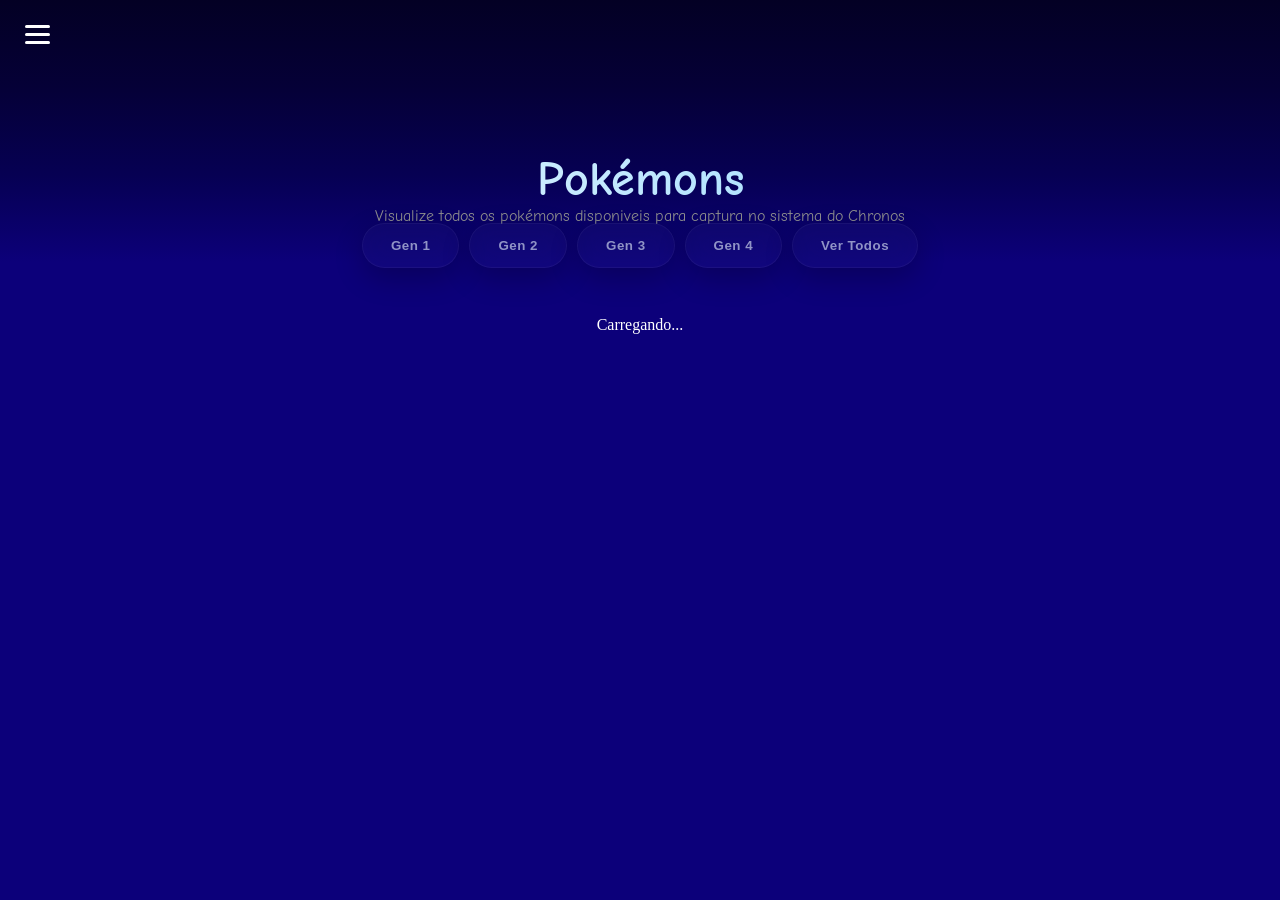
<file: pokedex.html>
<!DOCTYPE html>
<html lang="pt-br">

<head>
	<meta charset="UTF-8">
	<meta name="viewport" content="width=device-width, initial-scale=1.0, maximum-scale=1.0, user-scalable=no">
	<link rel="stylesheet" href="pokedex.css">
	<link href="https://fonts.googleapis.com/css2?family=Comic+Neue:wght@400;700&display=swap" rel="stylesheet">
	<title>Pokémons - Chronos</title>
</head>
<body>
	<header>
	<h1>Pokémons</h1>
	<p>Visualize todos os pokémons disponiveis para captura no sistema do Chronos</p1>
	</header>

	<div class="container">
		<div class="controls">
			<button class="filter-btn" onclick="filterGen(1, 151)">Gen 1</button>
			<button class="filter-btn" onclick="filterGen(152, 251)">Gen 2</button>
			<button class="filter-btn" onclick="filterGen(252, 386)">Gen 3</button>
			<button class="filter-btn" onclick="filterGen(387, 491)">Gen 4</button>
			<button class="filter-btn" onclick="filterGen(1, 491)">Ver Todos</button>
		</div>
	<div class="pokedex-grid" id="pokedex">
	</div>
</div>

<script>
const pokedexContainer = document.getElementById('pokedex');

let activeCard = null; // guarda qual card está animado

async function fetchPokemon(start, end) {
    pokedexContainer.innerHTML = '<p style="grid-column: 1/-1; text-align: center; color:white;">Carregando...</p>';
    const pokemonList = [];

    for (let i = start; i <= end; i++) {
        const url = `https://pokeapi.co/api/v2/pokemon/${i}`;
        pokemonList.push(fetch(url).then(res => res.json()));
    }

    const results = await Promise.all(pokemonList);
    displayPokemon(results);
}

function displayPokemon(pokemons) {
    pokedexContainer.innerHTML = pokemons.map(pokemon => {

        const types = pokemon.types
            .map(t => t.type.name)
            .map(type => `<span class="type-badge ${type}">${type}</span>`)
            .join('');

        const normalSprite = pokemon.sprites.front_default;
        const gifSprite = pokemon.sprites.versions["generation-v"]["black-white"].animated.front_default;

        return `
            <div class="pokemon-card"
                 data-normal="${normalSprite}"
                 data-gif="${gifSprite || normalSprite}">
                 
                <span class="pokemon-number">
                    #${pokemon.id.toString().padStart(3, '0')}
                </span>

                <img src="${normalSprite}" 
                     alt="${pokemon.name}" 
                     class="pokemon-img">

                <div class="pokemon-name">${pokemon.name}</div>
                <div class="pokemon-types">
                    ${types}
                </div>
            </div>
        `;
    }).join('');

    document.querySelectorAll('.pokemon-card').forEach(card => {
        card.addEventListener('click', () => {
            const img = card.querySelector('.pokemon-img');
            const normal = card.dataset.normal;
            const gif = card.dataset.gif;

            // se já estiver ativo → volta pro normal
            if (card === activeCard) {
                img.src = normal;
                activeCard = null;
                return;
            }

            // reseta o anterior se existir
            if (activeCard) {
                const oldImg = activeCard.querySelector('.pokemon-img');
                oldImg.src = activeCard.dataset.normal;
            }

            // ativa o atual
            img.src = gif;
            activeCard = card;
        });

    });
}

function filterGen(start, end) {
    activeCard = null; // reseta qualquer pokemon ativo
    fetchPokemon(start, end);
}
fetchPokemon(1, 151);
</script>









  <!-- BOTÃO FLUTUANTE -->
  <div class="menu-btn" onclick="toggleMenu()">
    <span></span>
    <span></span>
    <span></span>
  </div>

  <!-- OVERLAY -->
  <div class="overlay" onclick="toggleMenu()"></div>

  <!-- MENU -->
  <nav class="sidebar">
    <ul>
      <li><a href="index.html">🏠 Início</a></li>
      <li><a href="comandos.html">📜 Comandos</a></li>

      <li><a href="pokedex.html">👾 Pokémons disponiveis</a></li>

    </ul>
  </nav>

<script>
function toggleMenu() {
  document.querySelector(".sidebar").classList.toggle("active");
  document.querySelector(".overlay").classList.toggle("active");
  document.querySelector(".menu-btn").classList.toggle("active");
  document.body.classList.toggle("no-scroll");
}
</script>
</body>
</html>
</file>
<file: pokedex.css>
* {
	overscroll-behavior: none
}
html, body {
  margin: 0;
  padding: 0;
	-webkit-tap-highlight-color:transparent;
	background-attachment: fixed
    min-height: 100vh;
    background: linear-gradient(
    180deg,
    #030024 0%,
    #050037 25%,
    #060053 50%,
    #0C007A 75%
    );
    color: white;
}
html {
	background: #0C007A;
}

header {
	text-align: center;
	padding: 120px 20px 30px 20px;
}

header h1{
	font-family: 'Comic Neue', cursive;
	font-size: 3rem;
	margin-bottom: -1rem;
	background: linear-gradient(90deg, #ffffff, #7fd0ff);
  -webkit-background-clip: text;
  -webkit-text-fill-color: transparent;
}
header p {
	font-family: 'Comic Neue', cursive;
	color: #8F8F8F;
	font-size: 1rem;
	margin-bottom: -2rem;
}





.container {
	max-width: 1200px;
	margin: 2rem auto;
	padding: 0 1rem;
}
.controls {
	margin-bottom: 2rem;
	display: flex;
	justify-content: center;
	gap: 10px;
	flex-wrap: wrap;
}
.filter-btn {
	position: relative;
	opacity: 0.6;
	padding: 14px 28px;
	border-radius: 50px;
	border: 1px solid rgba(255,255,255,0.08);

	background: rgba(255,255,255,0.04);
	backdrop-filter: blur(12px);

	color: #eaf6ff;
	font-weight: 600;
	letter-spacing: 0.5px;

	cursor: pointer;
	transition: all 0.35s cubic-bezier(.2,.8,.2,1);

	box-shadow: 0 10px 30px rgba(0,0,0,0.4);
}
.filter-btn:hover {
	opacity: 1;
	transform: translateY(-6px) scale(1.05);
	border: 1px solid rgba(0,150,255,0.4);
	box-shadow:
    0 20px 50px rgba(0,0,0,0.6),
    0 0 25px rgba(0,150,255,0.25);
}







.pokedex-grid {
	display: grid;
	grid-template-columns: repeat(auto-fill, minmax(180px, 1fr));
	gap: 20px;
}
.pokemon-card {
	opacity: 0;
	transform: translateY(30px);
	animation: fadeUp 0.5s forwards;
	padding: 30px;
	border-radius: 18px;
	text-align: center;
	position: relative;
	overflow: hidden;
	background: rgba(255, 255, 255, 0.05);
	backdrop-filter: blur(15px);
	border: 1px solid rgba(255, 255, 255, 0.08);
	box-shadow: 0 10px 40px rgba(0,0,0,0.4);
	transition: 0.3s ease;
}
.pokemon-card:hover {
  border: 1px solid rgba(0, 150, 255, 0.4);
  box-shadow:
    0 0 25px rgba(0, 150, 255, 0.3),
    0 25px 60px rgba(0, 0, 0, 0.6);
}
@keyframes fadeUp {
  to {
    opacity: 1;
    transform: translateY(0);
	}
}
.pokemon-card img {
	image-rendering: pixelated;
	width: 125px;
	height: 125px;
	margin-bottom: 10px;
	transition: transform 0.35s cubic-bezier(0.22, 1, 0.36, 1),
                box-shadow 0.35s ease;
}
.pokemon-card img:hover {
	transform: scale(0.8);
}
.pokemon-number {
	font-family: 'Comic Neue', cursive;
	position: absolute;
	top: 10px;
	right: 15px;
	font-size: 0.8rem;
	color: #ccc;
	opacity: 0.4;
	font-weight: bold;
}
.pokemon-name {
	font-family: 'Comic Neue', cursive;
	text-transform: capitalize;
	font-weight: bold;
	font-size: 1.1rem;
	margin-bottom: 5px;
}
.type-badge {
    font-family: 'Comic Neue', cursive;
    display: inline-block;
    padding: 4px 12px;
    border-radius: 6px; 
    font-size: 10px;
    font-weight: 800;
    letter-spacing: 1.2px;
    text-transform: uppercase;
    color: #fff;
    margin: 3px;
    background: rgba(255, 255, 255, 0.05); 
    border: 1.5px solid rgba(255, 255, 255, 0.1);
    transition: all 0.3s ease;
}

.grass    { border: 1.5px solid #78C850 !important; box-shadow: 0 0 8px rgba(120, 200, 80, 0.2); }
.poison   { border: 1.5px solid #A040A0 !important; box-shadow: 0 0 8px rgba(160, 64, 160, 0.2); }
.fire     { border: 1.5px solid #F08030 !important; box-shadow: 0 0 8px rgba(240, 128, 48, 0.2); }
.water    { border: 1.5px solid #6890F0 !important; box-shadow: 0 0 8px rgba(104, 144, 240, 0.2); }
.bug      { border: 1.5px solid #A8B820 !important; box-shadow: 0 0 8px rgba(168, 184, 32, 0.2); }
.normal   { border: 1.5px solid #A8A878 !important; box-shadow: 0 0 8px rgba(168, 168, 120, 0.2); }
.electric { border: 1.5px solid #F8D030 !important; box-shadow: 0 0 8px rgba(248, 208, 48, 0.2); }
.ground   { border: 1.5px solid #E0C068 !important; box-shadow: 0 0 8px rgba(224, 192, 104, 0.2); }
.fairy    { border: 1.5px solid #EE99AC !important; box-shadow: 0 0 8px rgba(238, 153, 172, 0.2); }
.fighting { border: 1.5px solid #C03028 !important; box-shadow: 0 0 8px rgba(192, 48, 40, 0.2); }
.psychic  { border: 1.5px solid #F85888 !important; box-shadow: 0 0 8px rgba(248, 88, 136, 0.2); }
.rock     { border: 1.5px solid #B8A038 !important; box-shadow: 0 0 8px rgba(184, 160, 56, 0.2); }
.ghost    { border: 1.5px solid #705898 !important; box-shadow: 0 0 8px rgba(112, 88, 152, 0.2); }
.ice      { border: 1.5px solid #98D8D8 !important; box-shadow: 0 0 8px rgba(152, 216, 216, 0.2); }
.dragon   { border: 1.5px solid #7038F8 !important; box-shadow: 0 0 8px rgba(112, 56, 248, 0.2); }
.flying   { border: 1.5px solid #89AAE3 !important; box-shadow: 0 0 8px rgba(112, 56, 248, 0.2); }
.dark   { border: 1.5px solid #5B5466 !important; box-shadow: 0 0 8px rgba(112, 56, 248, 0.2); }
.steel   { border: 1.5px solid #5A8EA2 !important; box-shadow: 0 0 8px rgba(112, 56, 248, 0.2); }








.menu-btn {
	position: fixed;
	top: 25px;
	left: 25px;
	width: 25px;
	height: 15px
	display: flex;
	flex-direction: column;
	justify-content: center;
	gap: 4px;
	cursor: pointer;
	z-index: 1003;
}

.menu-btn span {
	position: absolute;
	height: 3px;
	width: 100%;
	background: white;
	border-radius: 10px;
	transition: 0.3s ease;
}
.menu-btn span:nth-child(1) {
	top: 0;
}
.menu-btn span:nth-child(2) {
	top: 8px;
}
.menu-btn span:nth-child(3) {
	top: 16px;
}
.menu-btn.active span:nth-child(1) {
	top: 10px;
	transform: rotate(45deg);
}
.menu-btn.active span:nth-child(2) {
	opacity: 0;
}
.menu-btn.active span:nth-child(3) {
	top: 10px;
	transform: rotate(-45deg);
}
.sidebar {
	position: fixed;
	top: 0;
	left: -300px;
	width: 280px;
	height: 100vh;
	padding-top: 120px;
	background: rgba(255, 255, 255, 0.05);
	backdrop-filter: blur(25px);
	-webkit-backdrop-filter: blur(25px);
	border-right: 1px solid rgba(255,255,255,0.1);
	transition: 0.4s ease;
	z-index: 1002;
}
.sidebar.active {
	left: 0;
}
.sidebar ul {
	list-style: none;
	padding: 0 40px;
}
.sidebar ul li {
	margin: 25px 0;
}
.sidebar ul li a {
	text-decoration: none;
	color: white;
	font-size: 18px;
	transition: 0.2s;
}
.sidebar ul li a:hover {
	opacity: 0.7;
}
.overlay {
	position: fixed;
	inset: 0;
	background: rgba(0,0,0,0.4);
	backdrop-filter: blur(3px);
	opacity: 0;
	visibility: hidden;
	transition: 0.3s ease;
	z-index: 1001;
}
.overlay.active {
	opacity: 1;
	visibility: visible;
}
main {
  margin-top: 120px;
}
body.no-scroll {
  overflow: hidden;
}
@media (min-width: 1024px) {
    .container {
        max-width: 800px;
        margin: 0 auto;
        display: flex;
        flex-direction: column;
    }
    
    .category {
        width: 100%;
    }
}
</file>
